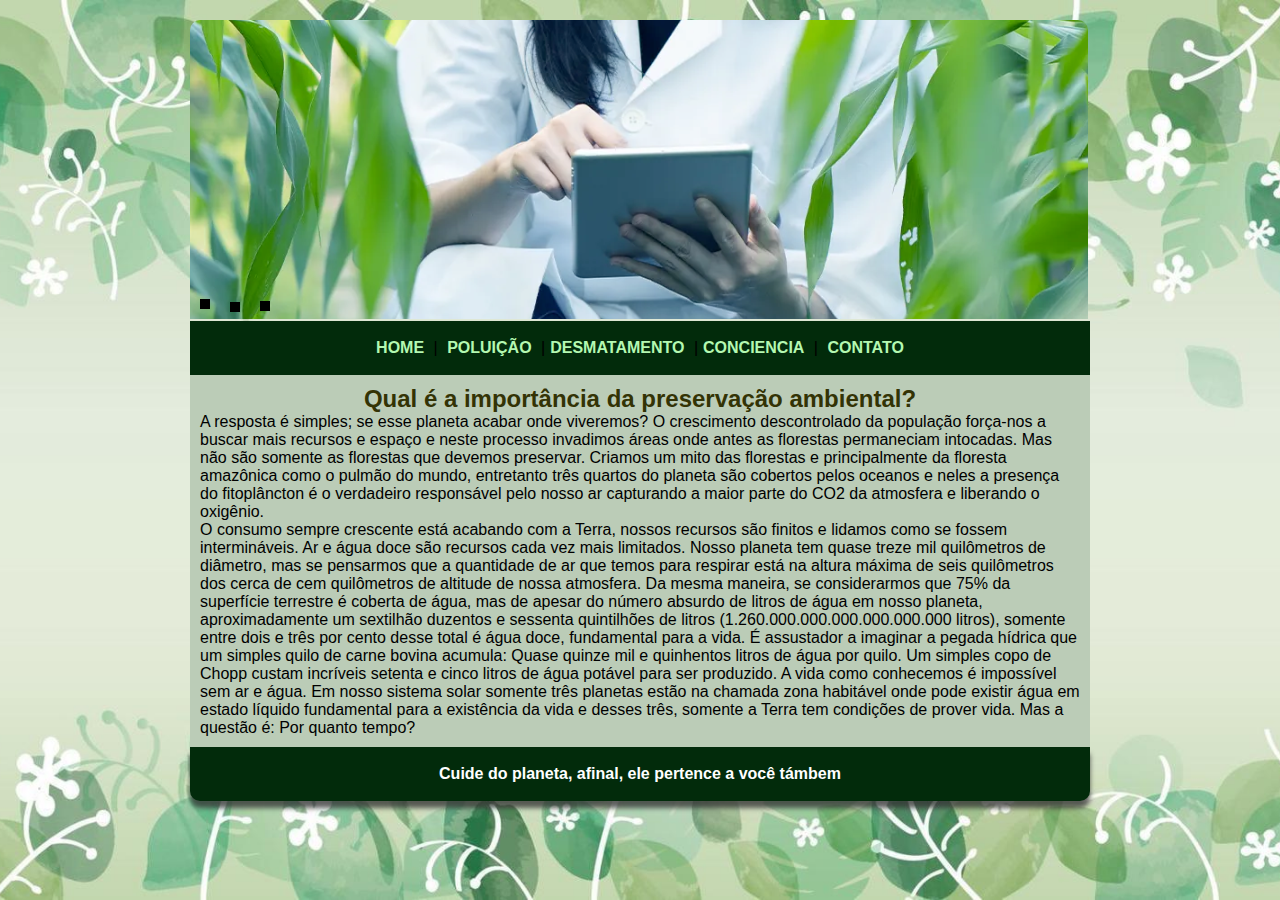
<file: index.html>
<!DOCTYPE html>
<html>
<head>
<title>Meio Ambiente</title>
<meta charset="utf-8">
<link rel="stylesheet" type="text/css" href="estilo.css">
</head>

<body>
<div id="principal">
<!--  Inicio do carrossel -->
<div id="sliderDiv">
<ul class="slider">
<li><input type="radio" id="slide1" name="slide" checked><label for="slide1"></label><img src="fotos/carrossel01.PNG" /></li>
<li><input type="radio" id="slide2" name="slide"><label for="slide2"></label><img src="fotos/carrossel02.PNG" /></li>
<li><input type="radio" id="slide3" name="slide"><label for="slide3"></label><img src="fotos/carrossel03.PNG" /></li>
</ul>
</div>
<!--  Final do carrossel -->  
        
<!-- Inicio Menu -->		
<div id="menu">
<center><a href="index.html">HOME</a> | <a href="poluicao.html">POLUIÇÃO</a> |<a href="desmatamento.html">DESMATAMENTO</a> |<a href="conciencia.html">CONCIENCIA</a> | <a href="contato.html">CONTATO</a></center>
</div>
<!-- Final Menu -->

<!--Inicio conteudos-->
<div id="conteudos"> 

        <h1>Qual é a importância da preservação ambiental?</h1>
             <p> A resposta é simples; se esse planeta acabar onde viveremos? O crescimento descontrolado da população força-nos a buscar mais recursos e espaço e neste processo invadimos áreas onde antes as florestas permaneciam intocadas.
                  Mas não são somente as florestas que devemos preservar.
                 Criamos um mito das florestas e principalmente da floresta amazônica como o pulmão do mundo, entretanto três quartos do planeta são cobertos pelos oceanos e neles a presença do fitoplâncton é o verdadeiro responsável pelo nosso ar capturando a maior parte do CO2 da atmosfera e liberando o oxigênio.</p>

             <p>O consumo sempre crescente está acabando com a Terra, nossos recursos são finitos e lidamos como se fossem intermináveis. Ar e água doce são recursos cada vez mais limitados.
                  Nosso planeta tem quase treze mil quilômetros de diâmetro, mas se pensarmos que a quantidade de ar que temos para respirar está na altura máxima de seis quilômetros dos cerca de cem quilômetros de altitude de nossa atmosfera.
                  Da mesma maneira, se considerarmos que 75% da superfície terrestre é coberta de água, mas de apesar do número absurdo de litros de água em nosso planeta, aproximadamente um sextilhão duzentos e sessenta quintilhões de litros (1.260.000.000.000.000.000.000 litros), somente entre dois e três por cento desse total é água doce, fundamental para a vida.
                  É assustador a imaginar a pegada hídrica que um simples quilo de carne bovina acumula: Quase quinze mil e quinhentos litros de água por quilo. 
                  Um simples copo de Chopp custam incríveis setenta e cinco litros de água potável para ser produzido.
                A vida como conhecemos é impossível sem ar e água. Em nosso sistema solar somente três planetas estão na chamada zona habitável onde pode existir água em estado líquido fundamental para a existência da vida e desses três, somente a Terra tem condições de prover vida. Mas a questão é: Por quanto tempo?</p>

</div> 

<!--fim do conteudos-->
<div id="rodape">
<h4 class="centralizar">Cuide do planeta, afinal, ele pertence a você támbem</h4>
</div>
<br><br>
</div>
</body>
</html>
</file>
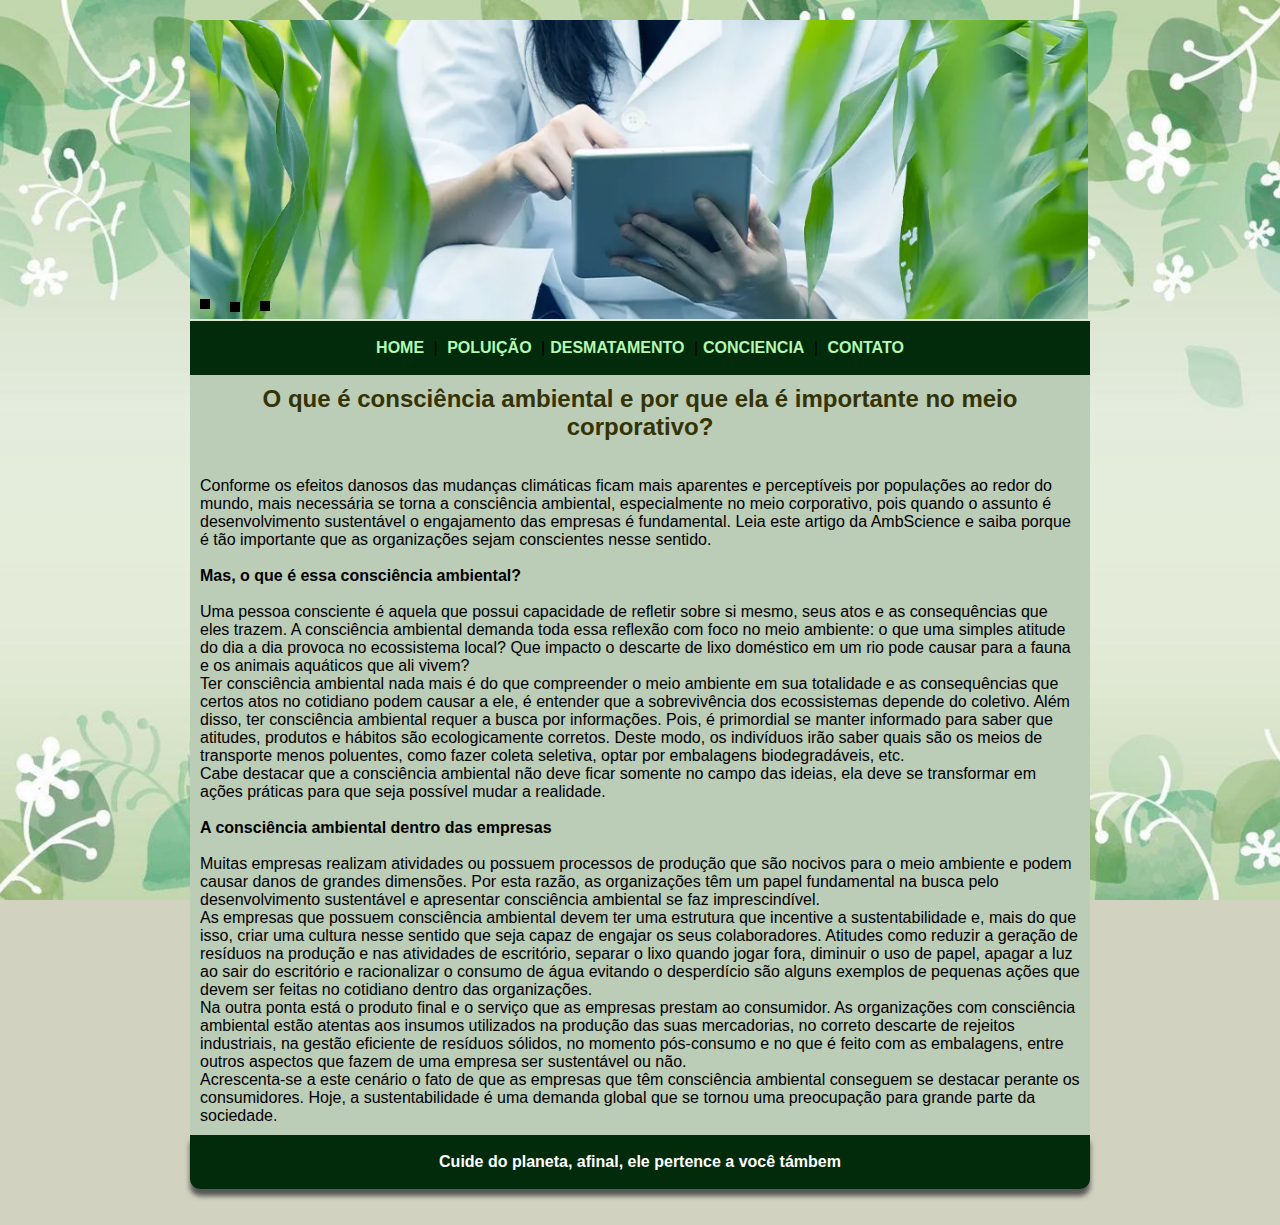
<file: conciencia.html>
<!DOCTYPE html>
<html>
<head>
<title>Meio Ambiente</title>
<meta charset="utf-8">
<link rel="stylesheet" type="text/css" href="estilo.css">
</head>

<body>
<div id="principal">
<!--  Inicio do carrossel -->
<div id="sliderDiv">
<ul class="slider">
<li><input type="radio" id="slide1" name="slide" checked><label for="slide1"></label><img src="fotos/carrossel01.PNG" /></li>
<li><input type="radio" id="slide2" name="slide"><label for="slide2"></label><img src="fotos/carrossel02.PNG" /></li>
<li><input type="radio" id="slide3" name="slide"><label for="slide3"></label><img src="fotos/carrossel03.PNG" /></li>
</ul>
</div>
<!--  Final do carrossel -->  
        
<!-- Inicio Menu -->		
<div id="menu">
<center><a href="index.html">HOME</a> | <a href="poluicao.html">POLUIÇÃO</a> |<a href="desmatamento.html">DESMATAMENTO</a> |<a href="conciencia.html">CONCIENCIA</a> | <a href="contato.html">CONTATO</a></center>
</div>
<!-- Final Menu -->


<!--Inicio conteudos-->
<div id="conteudos"> 
<h1>O que é consciência ambiental e por que ela é importante no meio corporativo?</h1>
<br><br>
Conforme os efeitos danosos das mudanças climáticas ficam mais aparentes e perceptíveis por populações ao redor do mundo, mais necessária se torna a consciência ambiental, especialmente no meio corporativo, pois quando o assunto é desenvolvimento sustentável o engajamento das empresas é fundamental. Leia este artigo da AmbScience e saiba porque é tão importante que as organizações sejam conscientes nesse sentido.
<br><BR>
 
<b>Mas, o que é essa consciência ambiental?</b>
<br><br>
Uma pessoa consciente é aquela que possui capacidade de refletir sobre si mesmo, seus atos e as consequências que eles trazem. A consciência ambiental demanda toda essa reflexão com foco no meio ambiente: o que uma simples atitude do dia a dia provoca no ecossistema local? Que impacto o descarte de lixo doméstico em um rio pode causar para a fauna e os animais aquáticos que ali vivem?
<br>
Ter consciência ambiental nada mais é do que compreender o meio ambiente em sua totalidade e as consequências que certos atos no cotidiano podem causar a ele, é entender que a sobrevivência dos ecossistemas depende do coletivo. Além disso, ter consciência ambiental requer a busca por informações. Pois, é primordial se manter informado para saber que atitudes, produtos e hábitos são ecologicamente corretos. Deste modo, os indivíduos irão saber quais são os meios de transporte menos poluentes, como fazer coleta seletiva, optar por embalagens biodegradáveis, etc.
<br>
Cabe destacar que a consciência ambiental não deve ficar somente no campo das ideias, ela deve se transformar em ações práticas para que seja possível mudar a realidade.
<br><br>
 
<b>A consciência ambiental dentro das empresas</b>
<br><br>
Muitas empresas realizam atividades ou possuem processos de produção que são nocivos para o meio ambiente e podem causar danos de grandes dimensões. Por esta razão, as organizações têm um papel fundamental na busca pelo desenvolvimento sustentável e apresentar consciência ambiental se faz imprescindível.
<br>
As empresas que possuem consciência ambiental devem ter uma estrutura que incentive a sustentabilidade e, mais do que isso, criar uma cultura nesse sentido que seja capaz de engajar os seus colaboradores. Atitudes como reduzir a geração de resíduos na produção e nas atividades de escritório, separar o lixo quando jogar fora, diminuir o uso de papel, apagar a luz ao sair do escritório e racionalizar o consumo de água evitando o desperdício são alguns exemplos de pequenas ações que devem ser feitas no cotidiano dentro das organizações.
<br>
Na outra ponta está o produto final e o serviço que as empresas prestam ao consumidor. As organizações com consciência ambiental estão atentas aos insumos utilizados na produção das suas mercadorias, no correto descarte de rejeitos industriais, na gestão eficiente de resíduos sólidos, no momento pós-consumo e no que é feito com as embalagens, entre outros aspectos que fazem de uma empresa ser sustentável ou não.
<br>
Acrescenta-se a este cenário o fato de que as empresas que têm consciência ambiental conseguem se destacar perante os consumidores. Hoje, a sustentabilidade é uma demanda global que se tornou uma preocupação para grande parte da sociedade.
</div> 
<!--fim do conteudos-->
<div id="rodape">
<h4 class="centralizar">Cuide do planeta, afinal, ele pertence a você támbem</h4>
</div>
<br><br>
</div>
</body>
</html>
</file>
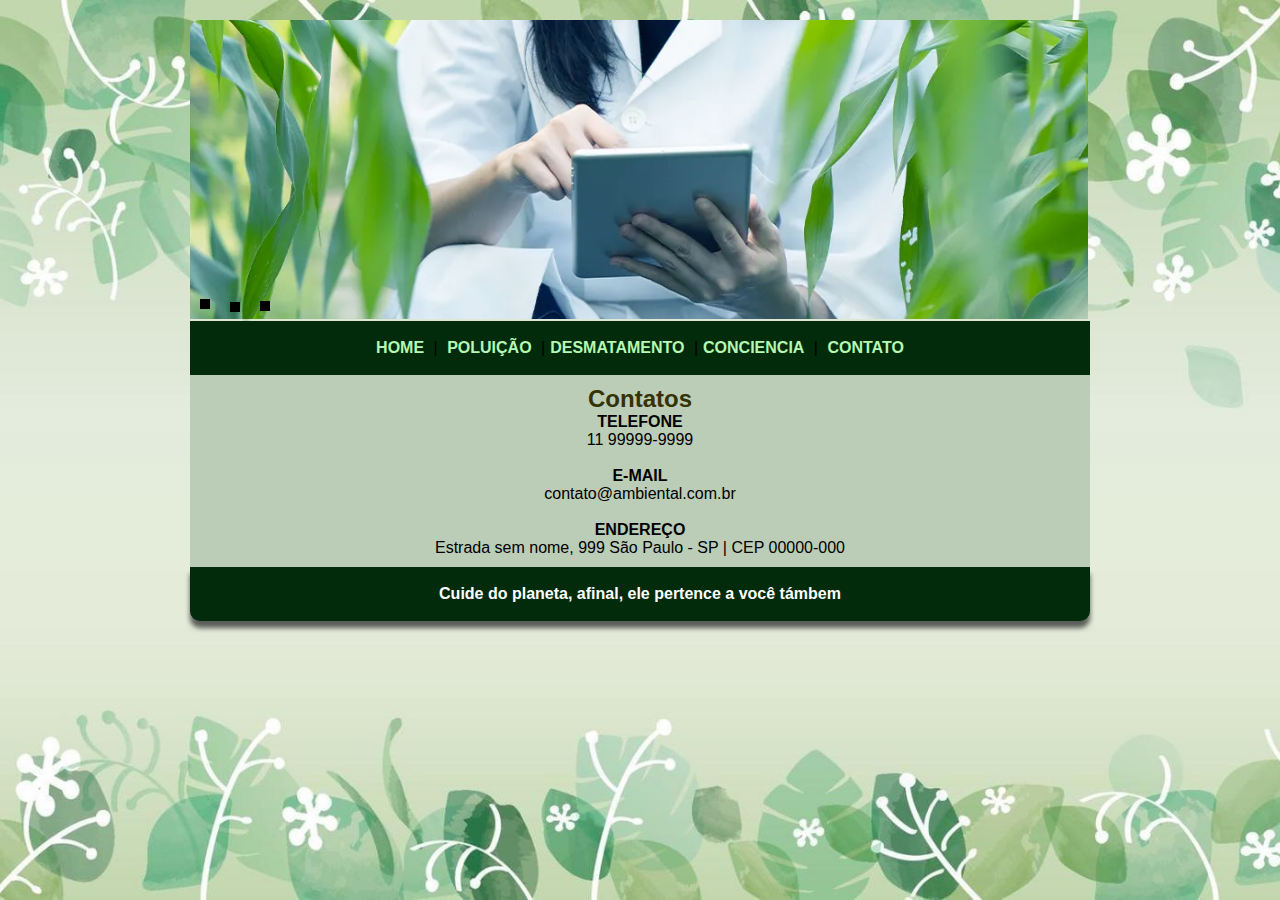
<file: Contato.html>
<!DOCTYPE html>
<html>
<head>
<title>Meio Ambiente</title>
<meta charset="utf-8">
<link rel="stylesheet" type="text/css" href="estilo.css">
</head>

<body>
<div id="principal">
<!--  Inicio do carrossel -->
<div id="sliderDiv">
<ul class="slider">
<li><input type="radio" id="slide1" name="slide" checked><label for="slide1"></label><img src="fotos/carrossel01.PNG" /></li>
<li><input type="radio" id="slide2" name="slide"><label for="slide2"></label><img src="fotos/carrossel02.PNG" /></li>
<li><input type="radio" id="slide3" name="slide"><label for="slide3"></label><img src="fotos/carrossel03.PNG" /></li>
</ul>
</div>
<!--  Final do carrossel -->  
        
<!-- Inicio Menu -->		
<div id="menu">
<center><a href="index.html">HOME</a> | <a href="poluicao.html">POLUIÇÃO</a> |<a href="desmatamento.html">DESMATAMENTO</a> |<a href="conciencia.html">CONCIENCIA</a> | <a href="contato.html">CONTATO</a></center>
</div>
<!-- Final Menu -->

<!--Inicio conteudos-->
<div id="conteudos"> 
<h1>Contatos</h1>
<center>
<p>
<b>TELEFONE</b>
<br>
11 99999-9999
<br><br>
<b>E-MAIL</b>
<br>
contato@ambiental.com.br
<br><br>
<b>ENDEREÇO</b>
<br>
Estrada sem nome, 999
São Paulo - SP | CEP 00000-000

</center>


</div> 
<!--fim do conteudos-->
<div id="rodape">
<h4 class="centralizar">Cuide do planeta, afinal, ele pertence a você támbem</h4>
</div>
<br><br>
</div>
</body>
</html>
</file>
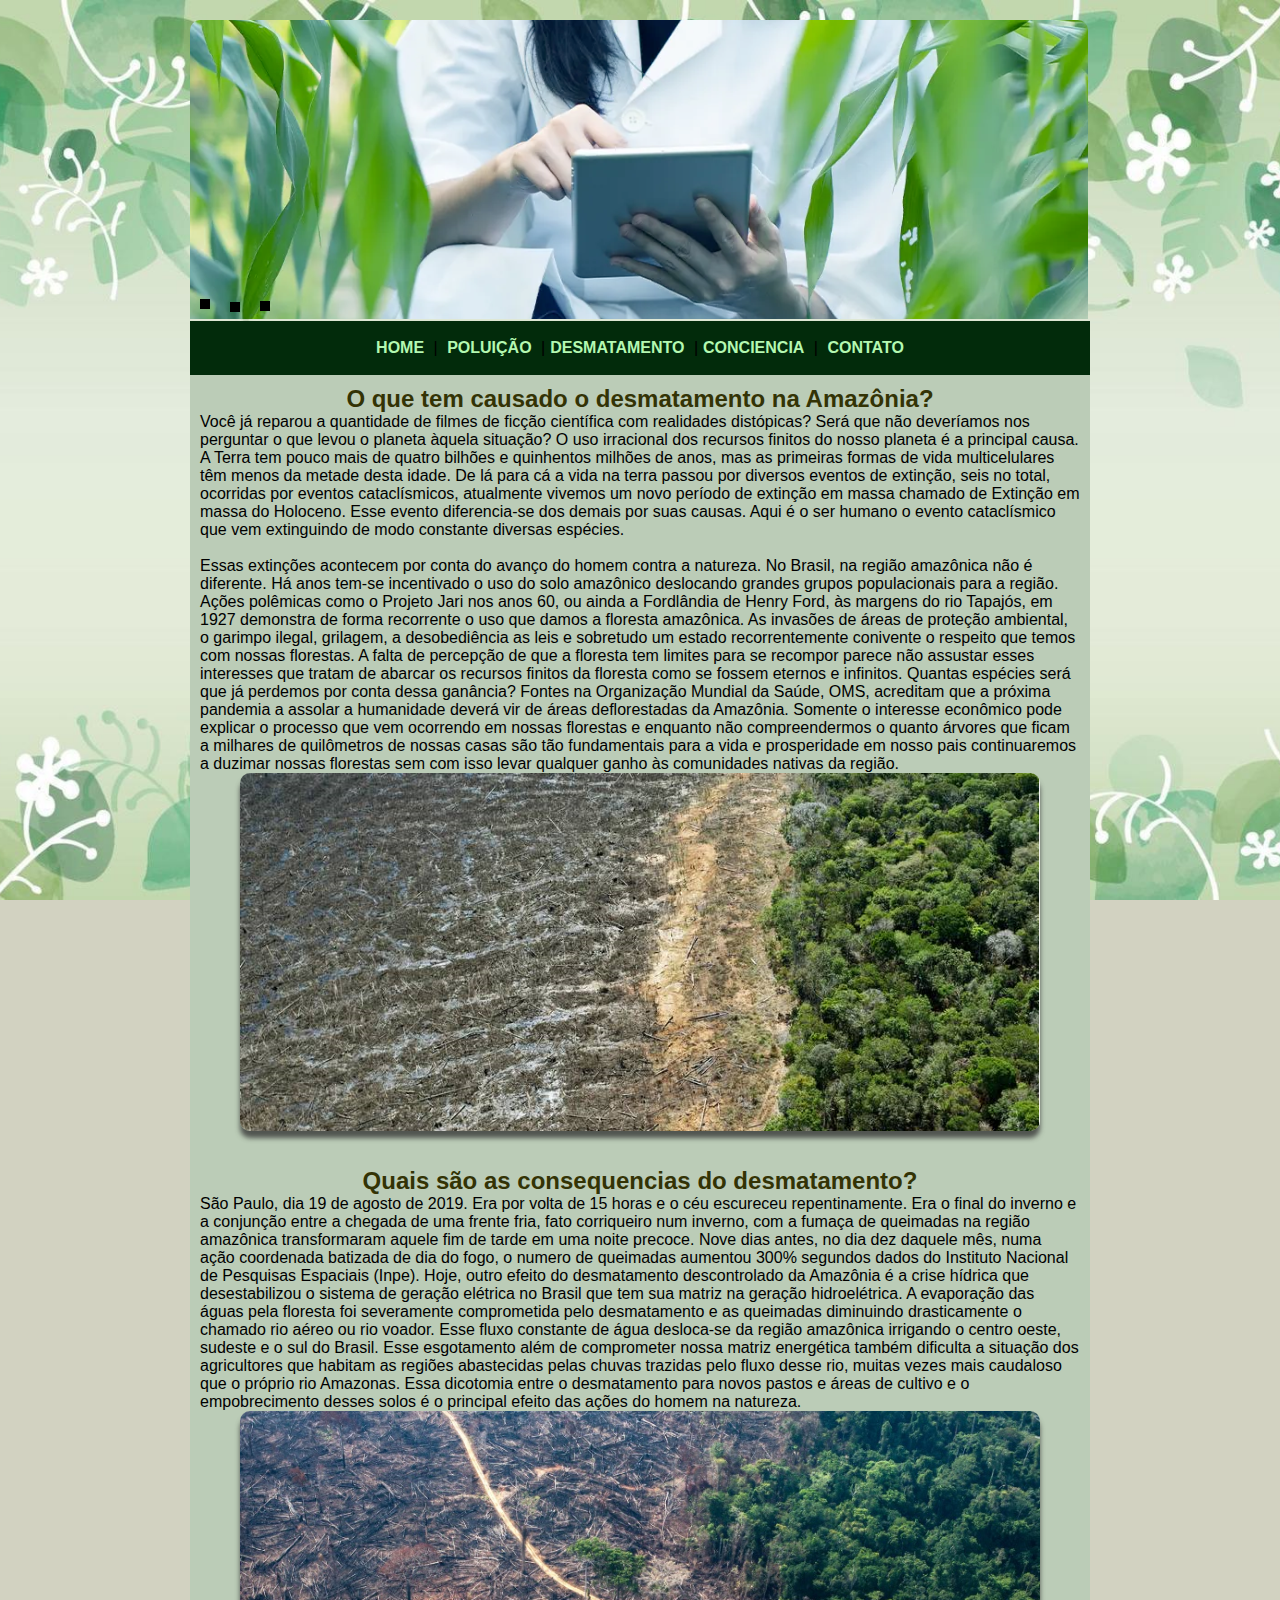
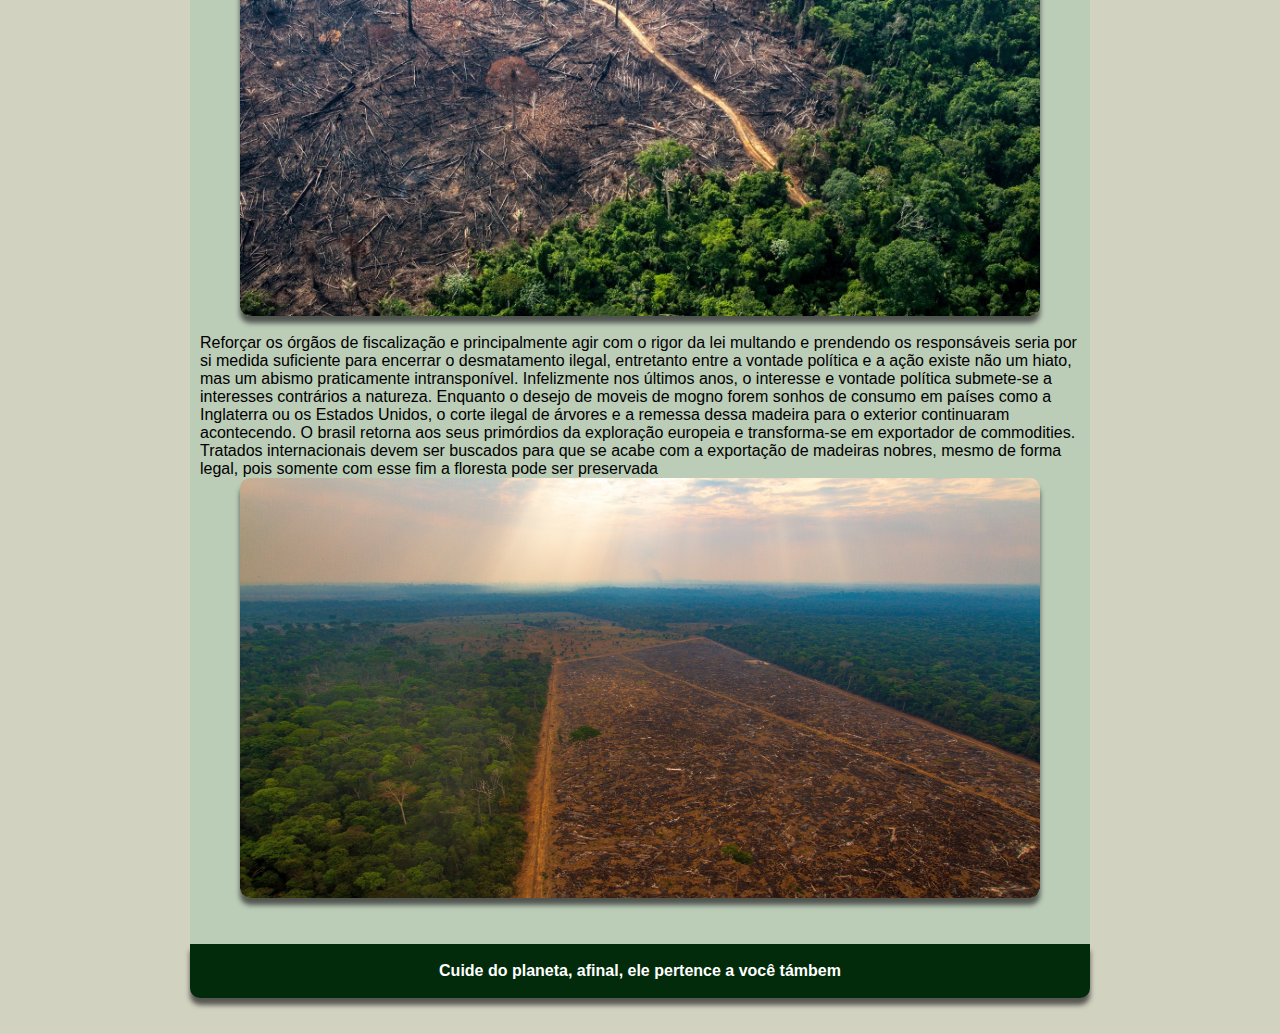
<file: desmatamento.html>
<!DOCTYPE html>
<html>
<head>
<title>Meio Ambiente</title>
<meta charset="utf-8">
<link rel="stylesheet" type="text/css" href="estilo.css">
</head>

<body>
<div id="principal">
<!--  Inicio do carrossel -->
<div id="sliderDiv">
<ul class="slider">
<li><input type="radio" id="slide1" name="slide" checked><label for="slide1"></label><img src="fotos/carrossel01.PNG" /></li>
<li><input type="radio" id="slide2" name="slide"><label for="slide2"></label><img src="fotos/carrossel02.PNG" /></li>
<li><input type="radio" id="slide3" name="slide"><label for="slide3"></label><img src="fotos/carrossel03.PNG" /></li>
</ul>
</div>
<!--  Final do carrossel -->  
        
<!-- Inicio Menu -->		
<div id="menu">
<center><a href="index.html">HOME</a> | <a href="poluicao.html">POLUIÇÃO</a> |<a href="desmatamento.html">DESMATAMENTO</a> |<a href="conciencia.html">CONCIENCIA</a> | <a href="contato.html">CONTATO</a></center>
</div>
<!-- Final Menu -->

<!--Inicio conteudos-->
<div id="conteudos"> 


        <h1>O que tem causado o desmatamento na Amazônia?</h1>
             <p>  Você já reparou a quantidade de filmes de ficção científica com realidades distópicas?
                Será que não deveríamos nos perguntar o que levou o planeta àquela situação? O uso irracional dos recursos finitos do nosso planeta é a principal causa.
                A Terra tem pouco mais de quatro bilhões e quinhentos milhões de anos, mas as primeiras formas de vida multicelulares têm menos da metade desta idade.
                De lá para cá a vida na terra passou por diversos eventos de extinção, seis no total, ocorridas por eventos cataclísmicos, atualmente vivemos um novo período de extinção em massa chamado de Extinção em massa do Holoceno. 
                Esse evento diferencia-se dos demais por suas causas. Aqui é o ser humano o evento cataclísmico que vem extinguindo de modo constante diversas espécies. <br><br>
                  Essas extinções acontecem por conta do avanço do homem contra a natureza. No Brasil, na região amazônica não é diferente. Há anos tem-se incentivado o uso do solo amazônico deslocando grandes grupos populacionais para a região.
                Ações polêmicas como o Projeto Jari nos anos 60, ou ainda a Fordlândia de Henry Ford, às margens do rio Tapajós, em 1927 demonstra de forma recorrente o uso que damos a floresta amazônica. As invasões de áreas de proteção ambiental, o garimpo ilegal, grilagem, a desobediência as leis e sobretudo um estado recorrentemente conivente o respeito que temos com nossas florestas.   
                A falta de percepção de que a floresta tem limites para se recompor parece não assustar esses interesses que tratam de abarcar os recursos finitos da floresta como se fossem eternos e infinitos. Quantas espécies será que já perdemos por conta dessa ganância? Fontes na Organização Mundial da Saúde, OMS, acreditam que a próxima pandemia a assolar a humanidade deverá vir de áreas deflorestadas da Amazônia. 
                Somente o interesse econômico pode explicar o processo que vem ocorrendo em nossas florestas e enquanto não compreendermos o quanto árvores que ficam a milhares de quilômetros de nossas casas são tão fundamentais para a vida e prosperidade em nosso pais continuaremos a duzimar nossas florestas sem com isso levar qualquer ganho às comunidades nativas da região.   
             </p>
                
             <img class="images" src="fotos/desmatamento1.1.png" class="img-campanha">
            <br><br>
             <h1>Quais são as consequencias do desmatamento? </h1>
             <p>São Paulo, dia 19 de agosto de 2019. Era por volta de 15 horas e o céu escureceu repentinamente. Era o final do inverno e a conjunção entre a chegada de uma frente fria, fato corriqueiro num inverno, com a fumaça de queimadas na região amazônica transformaram aquele fim de tarde em uma noite precoce.
                  Nove dias antes, no dia dez daquele mês, numa ação coordenada batizada de dia do fogo, o numero de queimadas aumentou 300% segundos dados do Instituto Nacional de Pesquisas Espaciais (Inpe). Hoje, outro efeito do desmatamento descontrolado da Amazônia é a crise hídrica que desestabilizou o sistema de geração elétrica no Brasil que tem sua matriz na geração hidroelétrica.
                   A evaporação das águas pela floresta foi severamente comprometida pelo desmatamento e as queimadas diminuindo drasticamente o chamado rio aéreo ou rio voador. Esse fluxo constante de água desloca-se da região amazônica irrigando o centro oeste, sudeste e o sul do Brasil.
                   Esse esgotamento além de comprometer nossa matriz energética também dificulta a situação dos agricultores que habitam as regiões abastecidas pelas chuvas trazidas pelo fluxo desse rio, muitas vezes mais caudaloso que o próprio rio Amazonas. 
                Essa dicotomia entre o desmatamento para novos pastos e áreas de cultivo e o empobrecimento desses solos é o principal efeito das ações do homem na natureza.</p>
            
           <img class="images" src="fotos/desmatamento2.jpg" class="img-campanha">
			<br>
           <p>Reforçar os órgãos de fiscalização e principalmente agir com o rigor da lei multando e prendendo os responsáveis seria por si medida suficiente para encerrar o desmatamento ilegal, entretanto entre a vontade política e a ação existe não um hiato, mas um abismo praticamente intransponível.
                Infelizmente nos últimos anos, o interesse e vontade política submete-se a interesses contrários a natureza. Enquanto o desejo de moveis de mogno forem sonhos de consumo em países como a Inglaterra ou os Estados Unidos, o corte ilegal de árvores e a remessa dessa madeira para o exterior continuaram acontecendo. 
                O brasil retorna aos seus primórdios da exploração europeia e transforma-se em exportador de commodities.
             Tratados internacionais devem ser buscados para que se acabe com a exportação de madeiras nobres, mesmo de forma legal, pois somente com esse fim a floresta pode ser preservada</p>

            <img class="images" src="fotos/desmatamento-amazonia.jpg" class="img-campanha" height="420" width="830">
				<br><br>



</div> 
<!--fim do conteudos-->
<div id="rodape">
<h4 class="centralizar">Cuide do planeta, afinal, ele pertence a você támbem</h4>
</div>
<br><br>
</div>
</body>
</html>
</file>
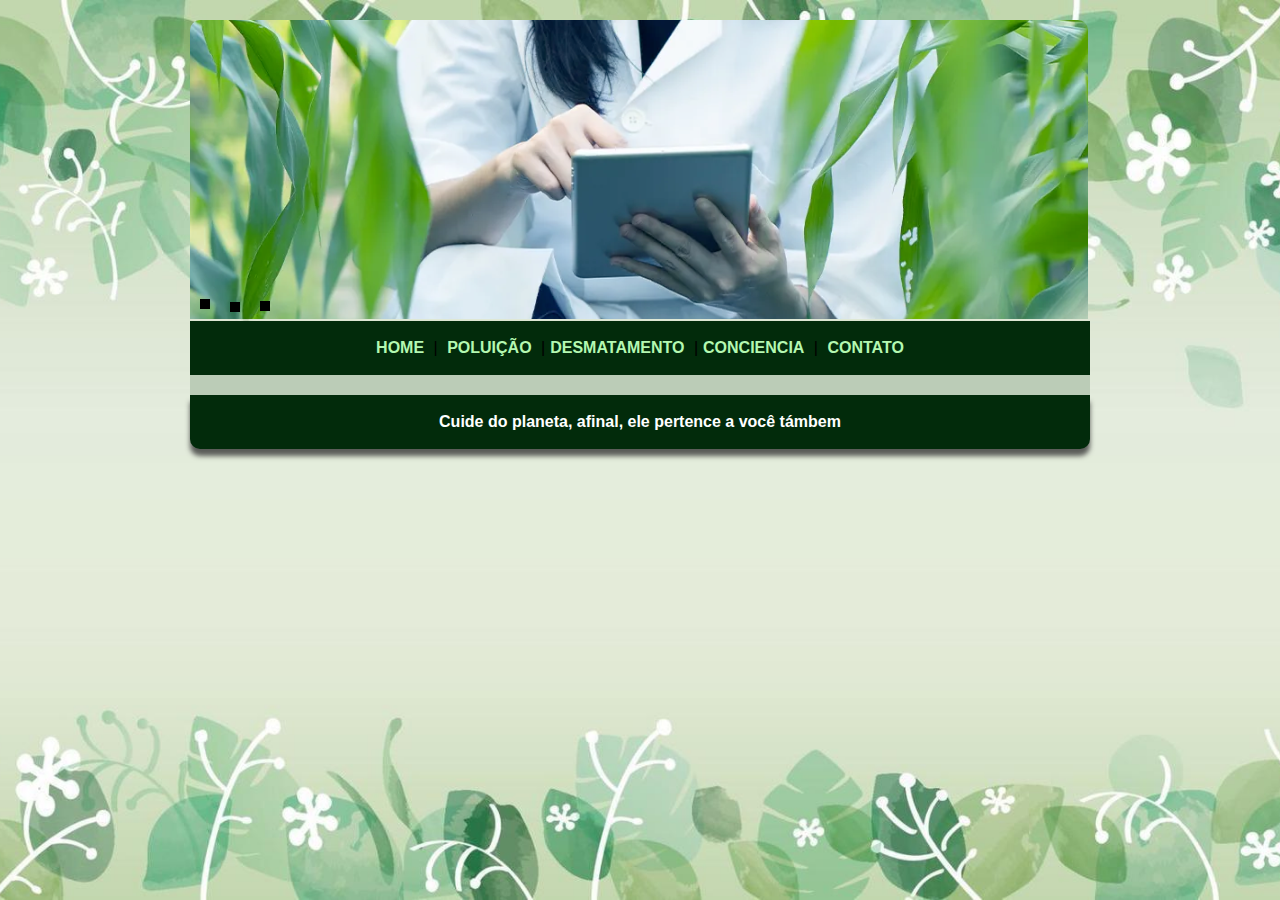
<file: matriz.html>
<!DOCTYPE html>
<html>
<head>
<title>Meio Ambiente</title>
<meta charset="utf-8">
<link rel="stylesheet" type="text/css" href="estilo.css">
</head>

<body>
<div id="principal">
<!--  Inicio do carrossel -->
<div id="sliderDiv">
<ul class="slider">
<li><input type="radio" id="slide1" name="slide" checked><label for="slide1"></label><img src="fotos/carrossel01.PNG" /></li>
<li><input type="radio" id="slide2" name="slide"><label for="slide2"></label><img src="fotos/carrossel02.PNG" /></li>
<li><input type="radio" id="slide3" name="slide"><label for="slide3"></label><img src="fotos/carrossel03.PNG" /></li>
</ul>
</div>
<!--  Final do carrossel -->  
        
<!-- Inicio Menu -->		
<div id="menu">
<center><a href="index.html">HOME</a> | <a href="poluicao.html">POLUIÇÃO</a> |<a href="desmatamento.html">DESMATAMENTO</a> |<a href="conciencia.html">CONCIENCIA</a> | <a href="contato.html">CONTATO</a></center>
</div>
<!-- Final Menu -->

<!--Inicio conteudos-->
<div id="conteudos"> 




</div> 
<!--fim do conteudos-->
<div id="rodape">
<h4 class="centralizar">Cuide do planeta, afinal, ele pertence a você támbem</h4>
</div>
<br><br>
</div>
</body>
</html>
</file>
<file: estilo.css>
* { margin: 0; padding: 0; }
body{background: #d2d2c1 url('fotos/fundosite.jpg')no-repeat bottom center scroll;  background-attachment: fixed;
  background-size: cover;

;font: 16px Arial, Helvetica, sans-serif;}

#sliderDiv{height: 301px; border-radius: 10px 10px 0px 0px;}
#principal {margin: 0 auto;width: 900px;     /*largura da div>*/}
#menu {background: #022b0b; padding: 18px;  /*dentro da borda, onde há o contreudo, colocamos o espaçamento interno usando o padding*/ }
#conteudos{ background: #bbccb7; padding: 10px;}
.images { max-width: 800px; border-radius: 10px 10px 10px 10px; display: block; margin-left: auto;margin-right: auto;-webkit-box-shadow: 0px 7px 5px rgba(50, 50, 50, 0.77); -moz-box-shadow:    0px 7px 5px rgba(50, 50, 50, 0.77); box-shadow}

 a {  /*formatar os link, por isso estamos usando o a, iremos remover o underline dos links*/
   color: #b4f8b1;
   text-decoration: none;
   font-weight: bold;
   padding: 5px; /*aumentar  o espaçamento entre os links*/
}
.centralizar { text-align: center;}
.img-campanha { border: 10px solid #c3c3ae}
h1 { color: #333305; font-size: 1.5em; text-align: center;}

/*aqui começa o slideshow>*/
.slider { display: block; height: 300px; width: 900px; margin: auto; margin-top: 20px; position: relative; }
.slider li { list-style: none; position: absolute;}
.slider img { margin: auto; height: 100%; width: 100%; vertical-align: top;border-radius: 10px 10px 0px 0px;}
.slider input { display: none;}
.slider label { background-color: #000; bottom: 10px; cursor: pointer; display: block; height: 10px; position: absolute; width: 10px; z-index: 10;}
.slider li:nth-child(1) label { left: 10px;}
.slider li:nth-child(2) label { left: 40px;}
.slider li:nth-child(3) label { left: 70px;}
.slider img { opacity: 0; visibility: hidden;}
.slider li input:checked ~ img { opacity: 1; visibility: visible; z-index: 10;}

#rodape {background: #022b0b; padding: 18px; color:#ffffff; border-radius: 0px 0px 10px 10px; -webkit-box-shadow: 0px 7px 5px rgba(50, 50, 50, 0.77); -moz-box-shadow:    0px 7px 5px rgba(50, 50, 50, 0.77); box-shadow:         0px 7px 5px rgba(50, 50, 50, 0.77);}
</file>
